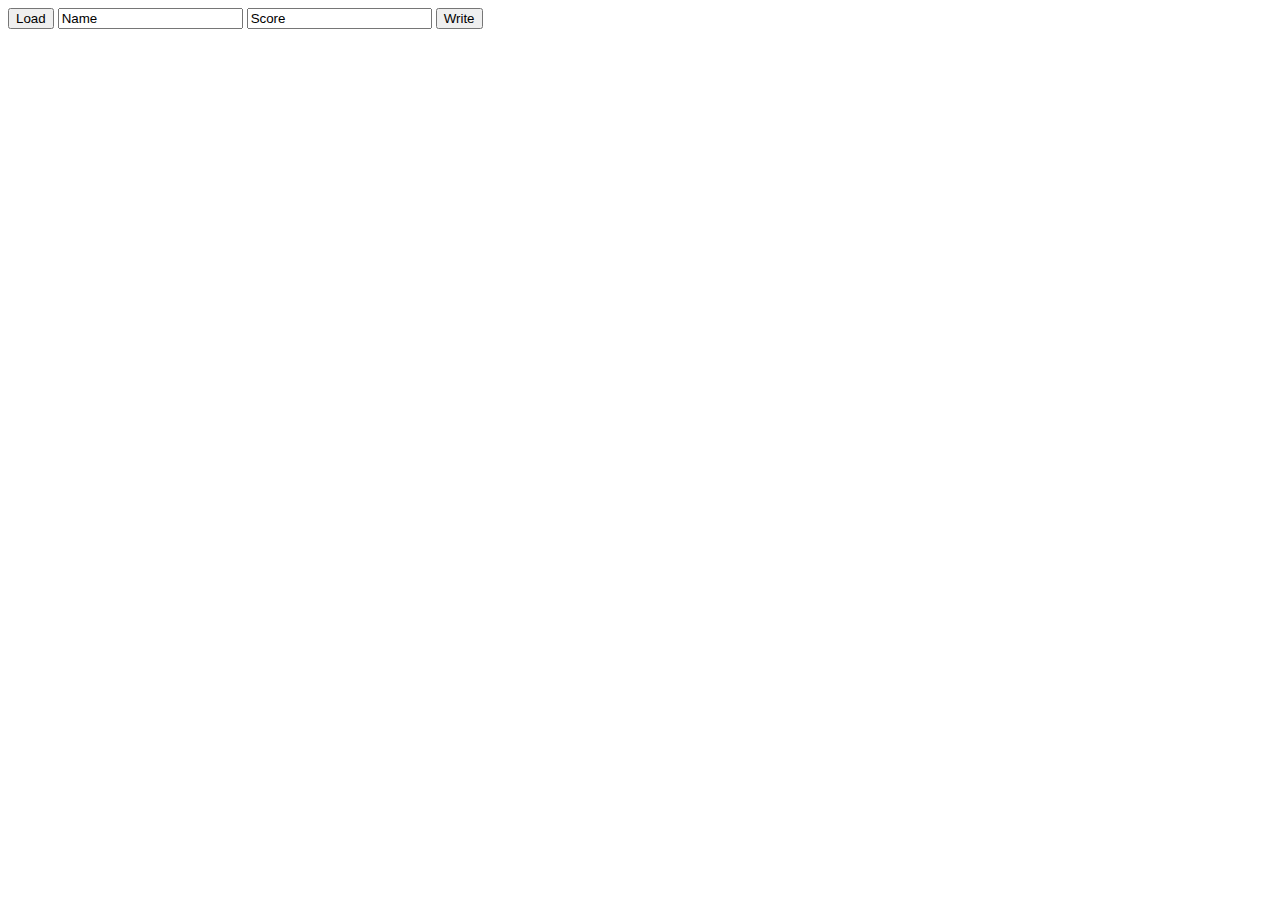
<file: xmlTry.html>
<!DOCTYPE html>
<html>
  <head>
    <meta charset="UTF-8">
    <title>title</title>
    <script src="xml.js"></script>
  </head>
  <body>
    <button onClick="loadXml()">Load</button>
    <input value="Name" type="text" id="playerName">
    <input value="Score" type = "text" id="playerScore">
    <button onClick="writeXml()">Write</button>
    <div id="demo">
    </div>
  
  </body>
</html>
</file>
